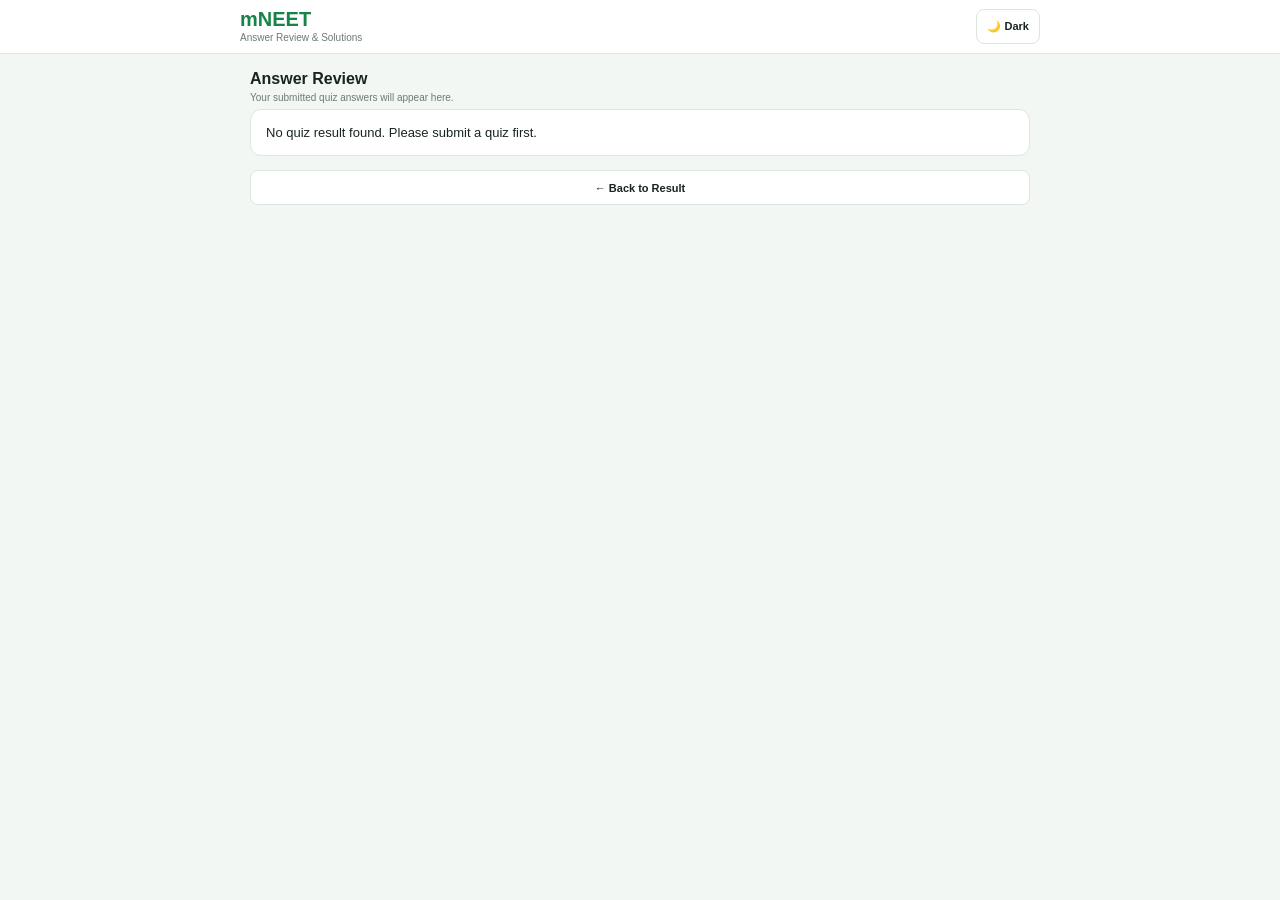
<file: review.html>
<!DOCTYPE html>
<html lang="en">
<head>
<meta charset="UTF-8">
<meta name="viewport" content="width=device-width, initial-scale=1.0">
<meta name="theme-color" content="#e8f7ee">
<title>Answer Review | mNEET</title>

<style>
:root{
  --bg:#f3f7f4;
  --card:#ffffff;
  --text:#17251d;
  --muted:#6c7b71;
  --green:#168348;
  --green-bg:#e2f5e9;
  --red:#d83232;
  --red-bg:#ffebeb;
  --gray:#e7ece9;
  --border:#dce6df;
}

body.dark{
  --bg:#101713;
  --card:#1b2620;
  --text:#edf5ef;
  --muted:#a5b6aa;
  --green:#48c783;
  --green-bg:#203d2d;
  --red:#ff6868;
  --red-bg:#512727;
  --gray:#303b35;
  --border:#34453a;
}

*{
  box-sizing:border-box;
}

body{
  margin:0;
  background:var(--bg);
  color:var(--text);
  font-family:Arial,sans-serif;
  font-size:13px;
  transition:background .2s,color .2s;
}

button,a{
  font:inherit;
}

.topbar{
  background:var(--card);
  border-bottom:1px solid var(--border);
  padding:8px 11px;
  position:sticky;
  top:0;
  z-index:10;
}

.toprow{
  max-width:800px;
  margin:auto;
  display:flex;
  justify-content:space-between;
  align-items:center;
  gap:8px;
}

.brand{
  font-size:20px;
  font-weight:900;
  color:var(--green);
}

.container{
  max-width:800px;
  margin:auto;
  padding:9px 10px 16px;
}

.muted{
  color:var(--muted);
  font-size:10px;
  line-height:1.4;
}

.btn{
  border:1px solid var(--border);
  border-radius:8px;
  padding:8px 10px;
  min-height:35px;
  font-size:11px;
  font-weight:700;
  cursor:pointer;
  text-decoration:none;
  display:inline-flex;
  align-items:center;
  justify-content:center;
}

.btn:disabled{
  opacity:.4;
  cursor:not-allowed;
}

.primary{
  background:var(--green);
  color:#fff;
  border-color:var(--green);
}

.secondary{
  background:var(--card);
  color:var(--text);
}

/* PAGE TITLE */

#pageTitle{
  font-size:16px;
  margin:3px 0;
}

#summary{
  margin-bottom:4px;
}

/* FILTERS */

.filters{
  display:flex;
  gap:5px;
  overflow-x:auto;
  padding:5px 1px;
  scrollbar-width:thin;
}

.filter{
  flex-shrink:0;
  white-space:nowrap;
  border:1px solid var(--border);
  border-radius:30px;
  padding:6px 10px;
  font-size:10px;
  background:var(--card);
  color:var(--text);
  font-weight:700;
  cursor:pointer;
}

.filter.active{
  background:var(--green);
  color:#fff;
  border-color:var(--green);
}

/* QUESTION NUMBERS */

.numbers{
  display:flex;
  gap:5px;
  overflow-x:auto;
  padding:4px 2px 8px;
  scrollbar-width:thin;
}

.number{
  flex:0 0 34px;
  height:34px;
  border:1px solid var(--border);
  border-radius:8px;
  font-size:11px;
  font-weight:800;
  background:var(--gray);
  color:var(--text);
  cursor:pointer;
}

.number.correct{
  background:var(--green-bg);
  border-color:var(--green);
  color:var(--green);
}

.number.wrong{
  background:var(--red-bg);
  border-color:var(--red);
  color:var(--red);
}

.number.skipped{
  color:var(--muted);
}

.number.current{
  outline:2px solid var(--text);
  outline-offset:1px;
}

/* MAIN CARD */

.card{
  background:var(--card);
  border:1px solid var(--border);
  border-radius:11px;
  padding:11px;
}

.qtop{
  display:flex;
  justify-content:space-between;
  align-items:center;
  gap:6px;
  margin-bottom:7px;
}

.qtop strong{
  font-size:12px;
}

.badge{
  font-size:9px;
  font-weight:800;
  padding:5px 8px;
  border-radius:20px;
  background:var(--gray);
}

.badge.correct{
  background:var(--green-bg);
  color:var(--green);
}

.badge.wrong{
  background:var(--red-bg);
  color:var(--red);
}

.badge.skipped{
  color:var(--muted);
}

/* QUESTION */

.question{
  font-size:14px;
  line-height:1.45;
  font-weight:700;
  white-space:pre-wrap;
  overflow-wrap:anywhere;
}

.qimage{
  display:none;
  width:100%;
  max-height:230px;
  object-fit:contain;
  margin:6px 0 2px;
  border-radius:8px;
}

/* OPTIONS */

.options{
  display:grid;
  gap:5px;
  margin-top:8px;
}

.option{
  display:flex;
  gap:7px;
  align-items:flex-start;
  padding:8px;
  border:1px solid var(--border);
  border-radius:8px;
  background:var(--bg);
  font-size:12px;
  line-height:1.4;
  overflow-wrap:anywhere;
}

.option.correct{
  background:var(--green-bg);
  border:1.5px solid var(--green);
}

.option.wrong{
  background:var(--red-bg);
  border:1.5px solid var(--red);
}

.letter{
  flex:0 0 23px;
  height:23px;
  display:grid;
  place-items:center;
  border:1px solid var(--border);
  border-radius:6px;
  font-size:10px;
  font-weight:800;
}

/* SOLUTION - COMPACT */

.solution{
  margin-top:7px;
  background:var(--green-bg);
  padding:7px 9px;
  border-radius:7px;
  white-space:pre-wrap;
  line-height:1.5;
  font-size:13px;
  overflow-wrap:anywhere;
}

.solution-text{
  white-space:pre-wrap;
  overflow-wrap:anywhere;
  margin:0;
  padding:0;
  line-height:1.5;
  font-size:13px;
}

.solution-image{
  display:none;
  width:100%;
  max-width:100%;
  max-height:300px;
  object-fit:contain;
  margin-top:5px;
  border-radius:7px;
  background:var(--card);
}

.solution-image.visible{
  display:block;
}

/* NAVIGATION */

.navigation{
  display:flex;
  gap:6px;
  margin-top:7px;
}

.navigation .btn{
  flex:1;
}

.back-area{
  margin-top:7px;
}

.back-area .btn{
  width:100%;
}

/* EMPTY MESSAGE */

.message{
  padding:11px;
  background:var(--card);
  border:1px solid var(--border);
  border-radius:9px;
  line-height:1.5;
  font-size:12px;
}

.hidden{
  display:none!important;
}

/* DESKTOP */

@media(min-width:600px){

  .container{
    padding-top:13px;
  }

  .card{
    padding:15px;
  }

  .options{
    grid-template-columns:1fr 1fr;
  }

  .question{
    font-size:15px;
  }

  .solution,
  .solution-text{
    font-size:14px;
  }
}

/* SMALL MOBILE */

@media(max-width:360px){

  .container{
    padding:7px 7px 12px;
  }

  .card{
    padding:9px;
  }

  .question{
    font-size:13px;
  }

  .option{
    font-size:11px;
    padding:7px;
  }

  .filter{
    padding:6px 8px;
    font-size:9px;
  }

  .number{
    flex-basis:31px;
    height:31px;
  }

  .solution,
  .solution-text{
    font-size:12px;
    line-height:1.45;
  }

  .solution{
    padding:6px 8px;
    margin-top:6px;
  }
}
</style>
</head>

<body>

<header class="topbar">
  <div class="toprow">
    <div>
      <div class="brand">mNEET</div>
      <div class="muted">Answer Review &amp; Solutions</div>
    </div>

    <button class="btn secondary" id="themeBtn" type="button">
      🌙 Dark
    </button>
  </div>
</header>

<main class="container">

  <h2 id="pageTitle">Review Answers</h2>

  <div class="muted" id="summary"></div>

  <div class="filters" id="filters">
    <button class="filter active" data-filter="all" type="button">All</button>
    <button class="filter" data-filter="correct" type="button">Correct</button>
    <button class="filter" data-filter="wrong" type="button">Incorrect</button>
    <button class="filter" data-filter="skipped" type="button">Skipped</button>
  </div>

  <div class="numbers" id="numbers"></div>

  <div id="empty" class="card hidden">
    No questions found for this filter.
  </div>

  <section class="card" id="questionCard">

    <div class="qtop">
      <strong id="questionNumber">Question 1</strong>
      <span class="badge" id="statusBadge"></span>
    </div>

    <div class="question" id="questionText"></div>

    <img
      id="questionImage"
      class="qimage"
      alt="Question diagram"
    >

    <div class="options" id="options"></div>

    <div class="solution" id="solution">
      <div id="solutionText" class="solution-text"></div>

      <img
        id="solutionImage"
        class="solution-image"
        alt="Solution explanation"
      >
    </div>

  </section>

  <div class="navigation">
    <button class="btn secondary" id="prevBtn" type="button">
      ← Previous
    </button>

    <button class="btn primary" id="nextBtn" type="button">
      Next →
    </button>
  </div>

  <div class="back-area">
    <a class="btn secondary" href="result.html">
      ← Back to Result
    </a>
  </div>

</main>

<script>
(function(){

"use strict";

const $ = id => document.getElementById(id);

let result;

try{
  result = JSON.parse(
    localStorage.getItem("mneetQuizResult") || "null"
  );
}catch(error){
  result = null;
}

/* THEME */

function applyTheme(){

  const dark =
    localStorage.getItem("mneetTheme") === "dark";

  document.body.classList.toggle("dark",dark);

  $("themeBtn").textContent =
    dark ? "☀️ Light" : "🌙 Dark";
}

applyTheme();

$("themeBtn").onclick = function(){

  localStorage.setItem(
    "mneetTheme",
    localStorage.getItem("mneetTheme") === "dark"
      ? "light"
      : "dark"
  );

  applyTheme();
};

/* RESULT CHECK */

if(!result || !Array.isArray(result.questions)){

  $("questionCard").classList.add("hidden");
  $("numbers").classList.add("hidden");
  $("filters").classList.add("hidden");
  $("prevBtn").classList.add("hidden");
  $("nextBtn").classList.add("hidden");

  $("empty").classList.remove("hidden");

  $("empty").textContent =
    "No quiz result found. Please submit a quiz first.";

  $("summary").textContent =
    "Your submitted quiz answers will appear here.";

  $("pageTitle").textContent = "Answer Review";

  return;
}

/* VARIABLES */

const questions = result.questions;

let activeFilter = "all";
let visibleQuestions = [];
let position = 0;

/* STATUS */

function getStatus(question){

  if(question.submitted !== true){
    return "skipped";
  }

  return String(question.selected || "").trim().toUpperCase() ===
    String(question.correctOption || "").trim().toUpperCase()
      ? "correct"
      : "wrong";
}

/* QUESTION NUMBERS */

function renderNumbers(){

  const box = $("numbers");

  box.replaceChildren();

  visibleQuestions.forEach((item,index)=>{

    const button = document.createElement("button");

    button.type = "button";

    button.className =
      "number " +
      getStatus(item.question) +
      (index === position ? " current" : "");

    button.textContent = item.originalIndex + 1;

    button.setAttribute(
      "aria-label",
      "Question " + (item.originalIndex + 1) +
      ", " + getStatus(item.question)
    );

    button.setAttribute(
      "aria-current",
      index === position ? "true" : "false"
    );

    button.onclick = function(){

      position = index;
      renderPage();

    };

    box.appendChild(button);

  });

  const current = box.querySelector(".current");

  if(current){

    current.scrollIntoView({
      behavior:"smooth",
      block:"nearest",
      inline:"center"
    });

  }
}

/* RENDER QUESTION */

function renderQuestion(){

  const item = visibleQuestions[position];

  if(!item) return;

  const q = item.question;

  const status = getStatus(q);

  $("pageTitle").textContent =
    result.quizTitle ||
    result.title ||
    "Answer Review";

  $("summary").textContent =
    "Question " + (position+1) +
    " of " + visibleQuestions.length +
    " • " + questions.length + " total";

  $("questionNumber").textContent =
    "Question " + (item.originalIndex+1);

  $("statusBadge").textContent =
    status === "correct"
      ? "Correct ✓"
      : status === "wrong"
        ? "Incorrect ✕"
        : "Skipped";

  $("statusBadge").className =
    "badge " + status;

  $("questionText").textContent =
    q.question || "";

  /* QUESTION IMAGE */

  const image = $("questionImage");

  image.onerror = function(){
    image.style.display = "none";
  };

  if(q.imageUrl){

    image.src = q.imageUrl;
    image.style.display = "block";

  }else{

    image.removeAttribute("src");
    image.style.display = "none";

  }

  /* OPTIONS */

  const optionsBox = $("options");

  optionsBox.replaceChildren();

  const options = Array.isArray(q.options)
    ? q.options
    : [];

  options.forEach((option,index)=>{

    const letter =
      option.letter ||
      ["A","B","C","D"][index];

    const textValue =
      option.text ??
      option[letter] ??
      "";

    if(!String(textValue).trim()){
      return;
    }

    const row = document.createElement("div");

    row.className = "option";

    const normalizedLetter =
      String(letter).toUpperCase();

    const correctOption =
      String(q.correctOption || "").trim().toUpperCase();

    const selectedOption =
      String(q.selected || "").trim().toUpperCase();

    if(normalizedLetter === correctOption){
      row.classList.add("correct");
    }else if(normalizedLetter === selectedOption){
      row.classList.add("wrong");
    }

    const letterBox = document.createElement("span");

    letterBox.className = "letter";
    letterBox.textContent = letter;

    const textBox = document.createElement("span");

    textBox.textContent = textValue;

    row.append(letterBox,textBox);

    optionsBox.appendChild(row);

  });

  /* SOLUTION TEXT AND IMAGE */

  const solutionTextBox = $("solutionText");

  const solutionImage = $("solutionImage");

  let solutionText = "";
  let solutionImageUrl = "";

  if(typeof q.solution === "string"){

    solutionText = q.solution;

  }else if(
    q.solution &&
    typeof q.solution === "object"
  ){

    solutionText =
      q.solution.text ||
      q.solution.solutionText ||
      q.solution.explanation ||
      "";

    solutionImageUrl =
      q.solution.imageUrl ||
      q.solution.image ||
      q.solution.solutionImageUrl ||
      "";

  }

  if(!solutionText){

    solutionText =
      q.solutionText ||
      q.explanation ||
      "";

  }

  if(!solutionImageUrl){

    solutionImageUrl =
      q.solutionImageUrl ||
      q.solutionImage ||
      q.explanationImageUrl ||
      "";

  }

  solutionTextBox.textContent = solutionText
    ? "Solution: " + solutionText
    : "";

  solutionImage.onerror = function(){

    solutionImage.classList.remove("visible");
    solutionImage.removeAttribute("src");

  };

  if(
    typeof solutionImageUrl === "string" &&
    solutionImageUrl.trim() &&
    /^(https?:\/\/|data:image\/)/i.test(solutionImageUrl.trim())
  ){

    solutionImage.src = solutionImageUrl.trim();
    solutionImage.classList.add("visible");

  }else{

    solutionImage.removeAttribute("src");
    solutionImage.classList.remove("visible");

  }

  if(!solutionText && !solutionImageUrl){

    solutionTextBox.textContent =
      "No solution or NCERT reference is available for this question.";

  }

  $("prevBtn").disabled = position === 0;

  $("nextBtn").disabled =
    position === visibleQuestions.length-1;

}

/* RENDER PAGE */

function renderPage(){

  visibleQuestions = questions
    .map((question,originalIndex)=>({
      question,
      originalIndex
    }))
    .filter(item=>
      activeFilter === "all" ||
      getStatus(item.question) === activeFilter
    );

  if(position >= visibleQuestions.length){

    position = Math.max(
      0,
      visibleQuestions.length-1
    );

  }

  $("empty").classList.toggle(
    "hidden",
    visibleQuestions.length > 0
  );

  $("questionCard").classList.toggle(
    "hidden",
    visibleQuestions.length === 0
  );

  $("numbers").classList.toggle(
    "hidden",
    visibleQuestions.length === 0
  );

  if(visibleQuestions.length === 0){

    $("empty").textContent =
      "No questions found for this filter.";

  }

  renderNumbers();

  if(visibleQuestions.length > 0){
    renderQuestion();
  }

  $("prevBtn").disabled =
    visibleQuestions.length === 0 ||
    position === 0;

  $("nextBtn").disabled =
    visibleQuestions.length === 0 ||
    position >= visibleQuestions.length-1;

}

/* FILTER BUTTONS */

$("filters")
  .querySelectorAll("button")
  .forEach(button=>{

    button.onclick = function(){

      activeFilter = button.dataset.filter;

      position = 0;

      $("filters")
        .querySelectorAll("button")
        .forEach(item=>{

          item.classList.toggle(
            "active",
            item === button
          );

        });

      renderPage();

    };

  });

/* PREVIOUS */

$("prevBtn").onclick = function(){

  if(position > 0){
    position--;
    renderPage();
  }

};

/* NEXT */

$("nextBtn").onclick = function(){

  if(position < visibleQuestions.length-1){
    position++;
    renderPage();
  }

};

/* INITIAL RENDER */

renderPage();

})();
</script>

</body>
</html>
</file>
